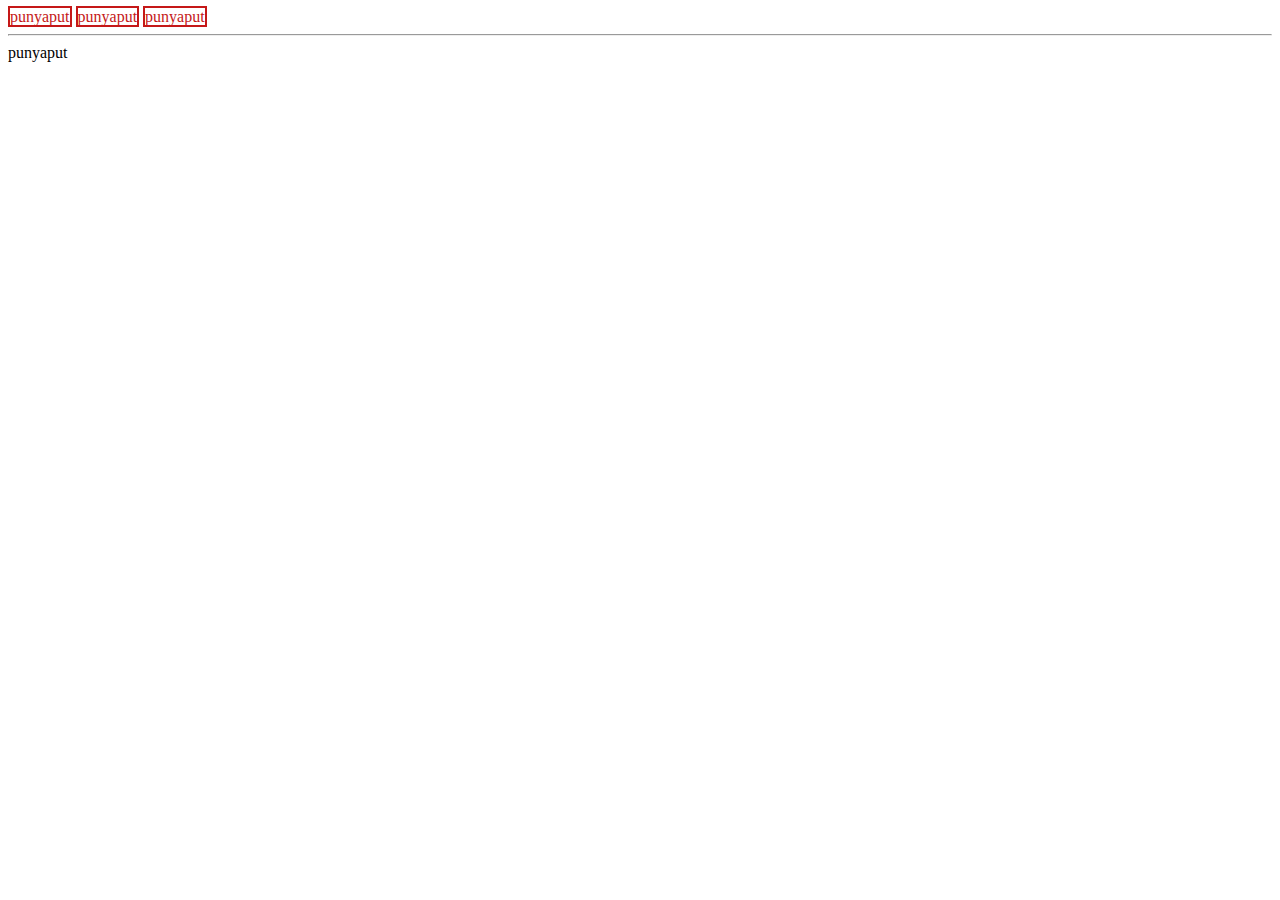
<file: BSSS.html>
<!DOCTYPE html>
<html lang="en">
<head>
    <meta charset="UTF-8">
    <meta http-equiv="X-UA-Compatible" content="IE=edge">
    <meta name="viewport" content="width=device-width, initial-scale=1.0">
    <title>bSSS</title>
    <style>
        span{
            color: rgb(197, 24, 24);
            border:2px solid rgb(197, 24, 24)
        }
    </style>
</head>
<body>
    <span>punyaput</span>
    <span>punyaput</span>
    <span>punyaput</span>
    <hr>
    <div>
        punyaput
    </div>
</body>
</html>
</file>
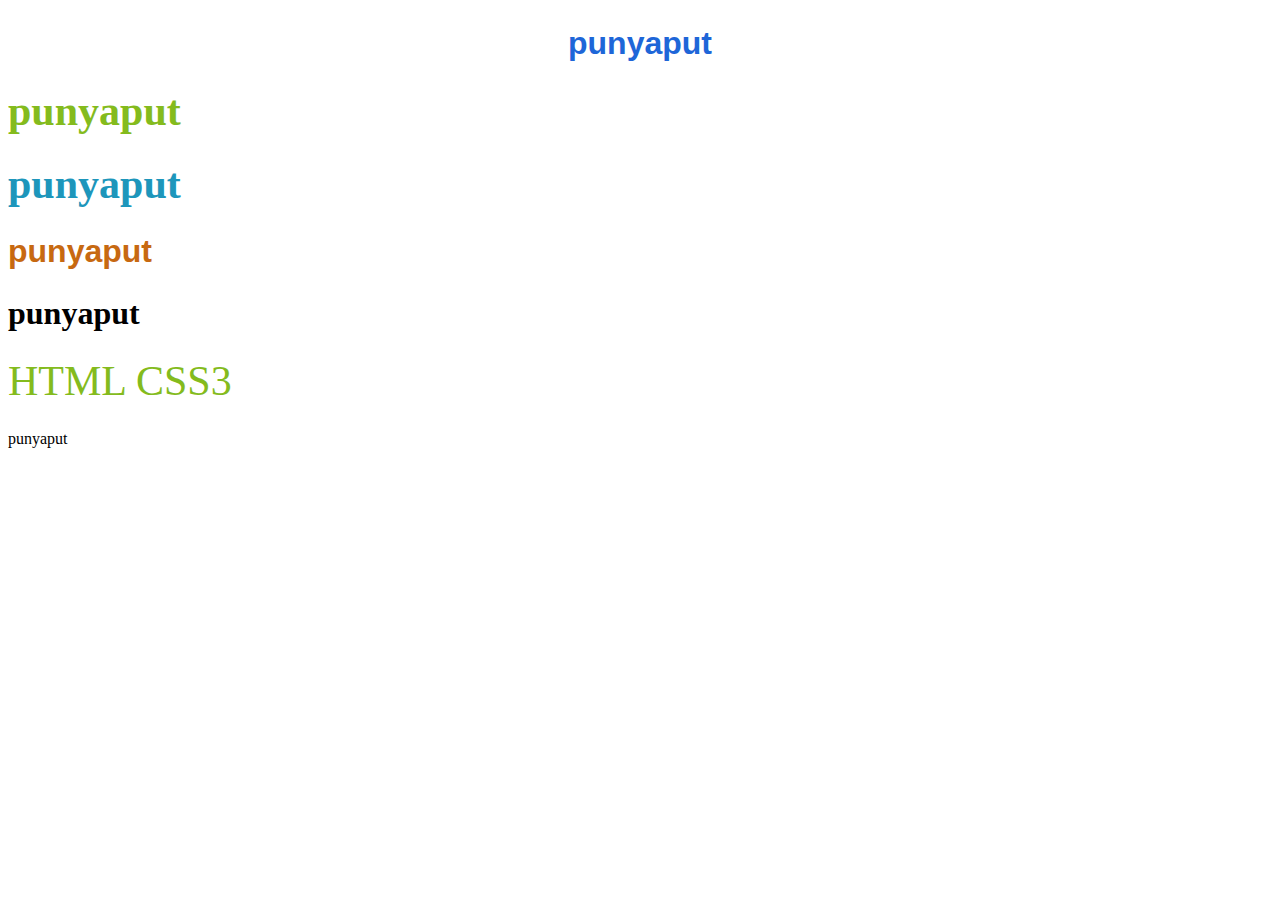
<file: class id.html>
<!DOCTYPE html>
<html lang="en">
<head>
    <meta charset="UTF-8">
    <meta http-equiv="X-UA-Compatible" content="IE=edge">
    <meta name="viewport" content="width=device-width, initial-scale=1.0">
    <title>class id</title>
    <style>
        .a{
            color: #84bb1d;
            font-family:serif, sans-serif;
            text-align: center;
            margin: 25px 0;
            
        }
        #a{
            color: #1e66d8;
            font-family: 'Gill Sans', 'Gill Sans MT', Calibri, 'Trebuchet MS', sans-serif;
            margin: 25px 0;
            
        }
        .b{
            color: #84bb1d;
            font-family:serif, sans-serif;
            font-size: 42px;
            align-items: center;
            margin: 25px 0;
            
        }
        #b{
            color: #1d96bb;
            font-family:serif, sans-serif;
            font-size: 42px;
            align-items: center;
            margin: 25px 0;
            
        }
        .c{
            color: #0a67be;
            font-family:serif, sans-serif;
            font-size: 42px;
            align-items: center;
            margin: 25px 0;
            
        }
        #c{
            color: #c76911;
            font-family:Arial, Helvetica, sans-serif, Calibri, 'Trebuchet MS', sans-serif;
            margin: 25px 0;
            
        }
    </style>
       
</head>
<body>
    <h1 class="a" id="a">punyaput</h1>
    <h1 class="b">punyaput</h1>
    <h1  id="b">punyaput</h1>
    <h1  id="c">punyaput</h1>
    <h1  class="d">punyaput</h1>
    <div class="b" border="1">
        HTML CSS3
    </div>

    <span>
        punyaput
    </span>
</body>
</html>
</file>
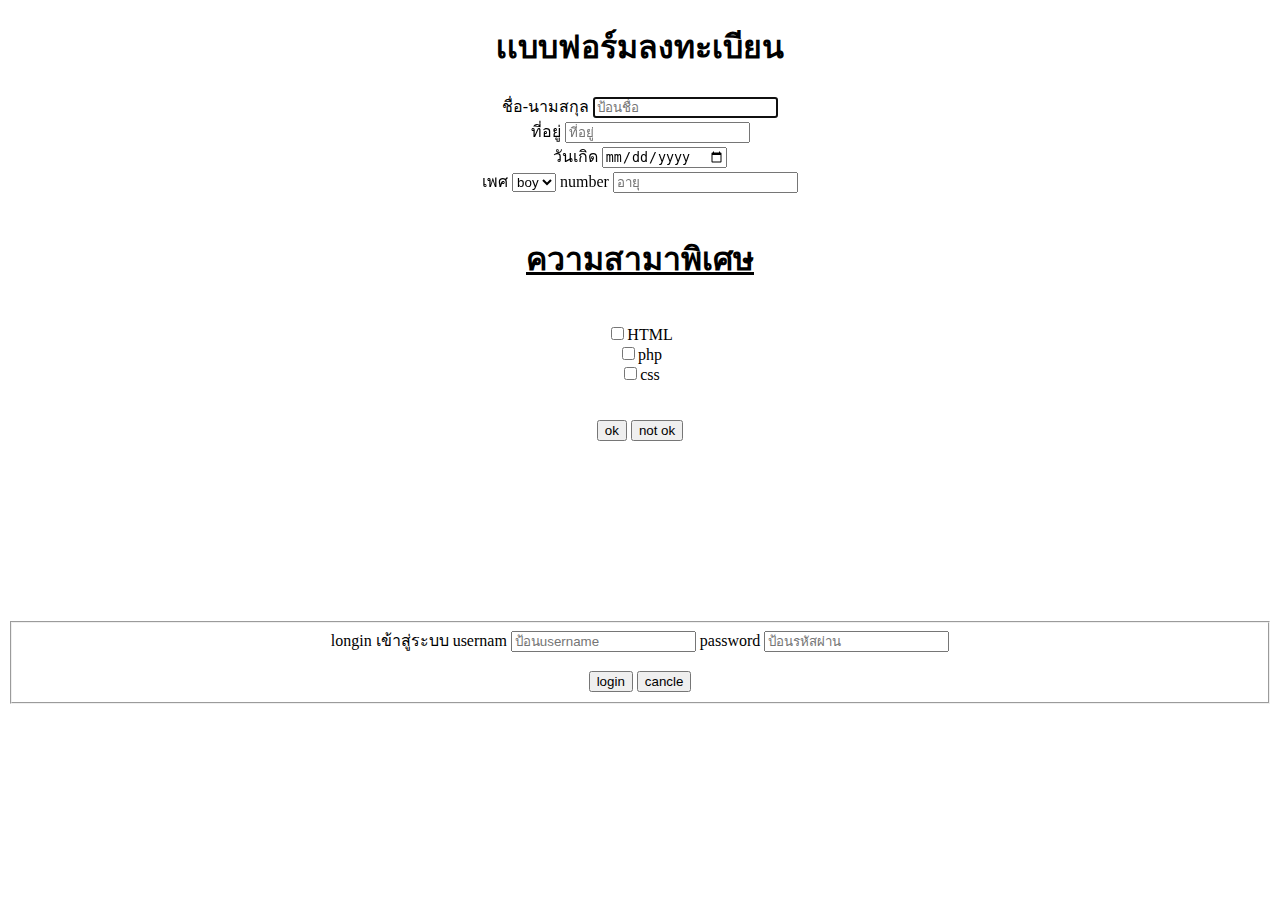
<file: from.html>
<!DOCTYPE html>
<html lang="en">
<head>
    <meta charset="UTF-8">
    <meta http-equiv="X-UA-Compatible" content="IE=edge">
    <meta name="viewport" content="width=device-width, initial-scale=1.0">
    <title>เเบบฟรอมลงทะเบียน</title>
</head>
<body>
    <h1 align="center">เเบบฟอร์มลงทะเบียน</h1>
    <div>
        <form id="form1" align="center">
          <!--input txt name lastname-->
          <label form="name">ชื่อ-นามสกุล</label>
          <input type="text" id="textname" placeholder="ป้อนชื่อ" autofocus="autofocus" maxlength="10" required>
          <div>
          <!--input txt adrass-->
          <label form="adrass">ที่อยู่</label>
          <input type="text" id="textadass" placeholder="ที่อยู่" maxlength="100" required>
          <div>
           <!--input txt  birtday-->
           <label form="birtday">วันเกิด</label>
          <input type="date" id="textbirtday" placeholder="ป้อนวัน" maxlength="20" required>
          <div>
          <!--input sex selection-->
          <label form="sex">เพศ</label>
          <select name="sex" id="sex">
           <option value="boy">boy</option>
           <option value="gril">gril</option>
           <option value="lgbt">lgbt</option>
        </select>
    
        <!--input age number-->
        <label form="number">number</label>
        <input type="number" id="" placeholder="อายุ" maxlength="3" required>

        <br><br>
        <!--input checkbox-->
        <th bgcolor="2c8437"><h1 align="center"><u>ความสามาพิเศษ</u></h1></th>
        <br>
        <input type="checkbox" id="html" type="html" value="html">HTML <br>
        <input type="checkbox" id="php" type="php" value="php">php<br>
        <input type="checkbox" id="css" type="css" value="css">css<br>
        <br><br>
       
        <button type="button">ok</button>
        <button type="button">not ok</button>
        </form>
    </div>
    <br><br>
    <br><br>
    <br><br>
    <br><br>
    <br><br>
    <form id="login" action="#" align="center">
        <fieldset>
            <label>longin เข้าสู่ระบบ</label>
            <label for="usernam">usernam</label>
            <input type="text" id="username" placeholder="ป้อนusername" autofocus="autofocus" required/>

            <label for="password">password</label>
            <input type="text" id=">password" placeholder="ป้อนรหัสผ่าน"  required />
            <br><br>
            <button type="button">login</button>
        <button type="button">cancle</button>
        </fieldset>
    </form>
</body>
</html>
</file>
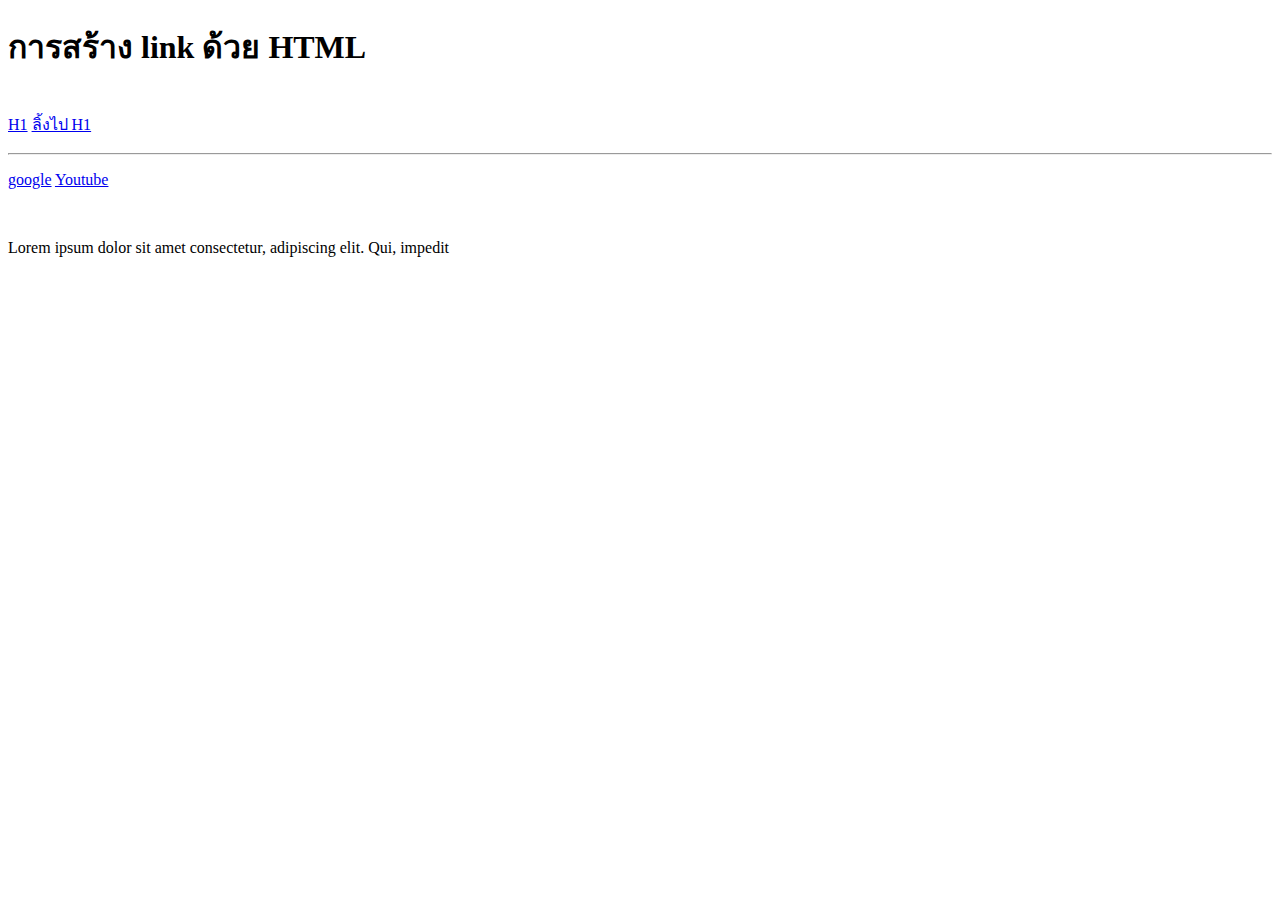
<file: link.html>
<!DOCTYPE html>
<html lang="en">
<head>
    <meta charset="UTF-8">
    <meta http-equiv="X-UA-Compatible" content="IE=edge">
    <meta name="viewport" content="width=device-width, initial-scale=1.0">
    <title>การสร้าง link</title>
</head>
<body>
    <div>
        <p>
            <H1>การสร้าง link ด้วย HTML</H1><br>
            <!--Link ในไฟล์เดียวกัน-->
            <a href="h1.php" target="_blank">H1</a>
            <a href="h1.php">ลิ้งไป H1</a>
        </p>
        <hr>
        <p>
            <!--Link ในไฟล์เดียวกัน-->
            <a href="https://www.google.co.th" target="_blank">google</a>
            <a href="https://www.youtube.com" target="_blank">Youtube</a>
        </p>
        <br>
        <p>Lorem ipsum dolor sit amet consectetur, adipiscing elit. Qui, impedit</p>
    </div>
</body>
</html>
</file>
